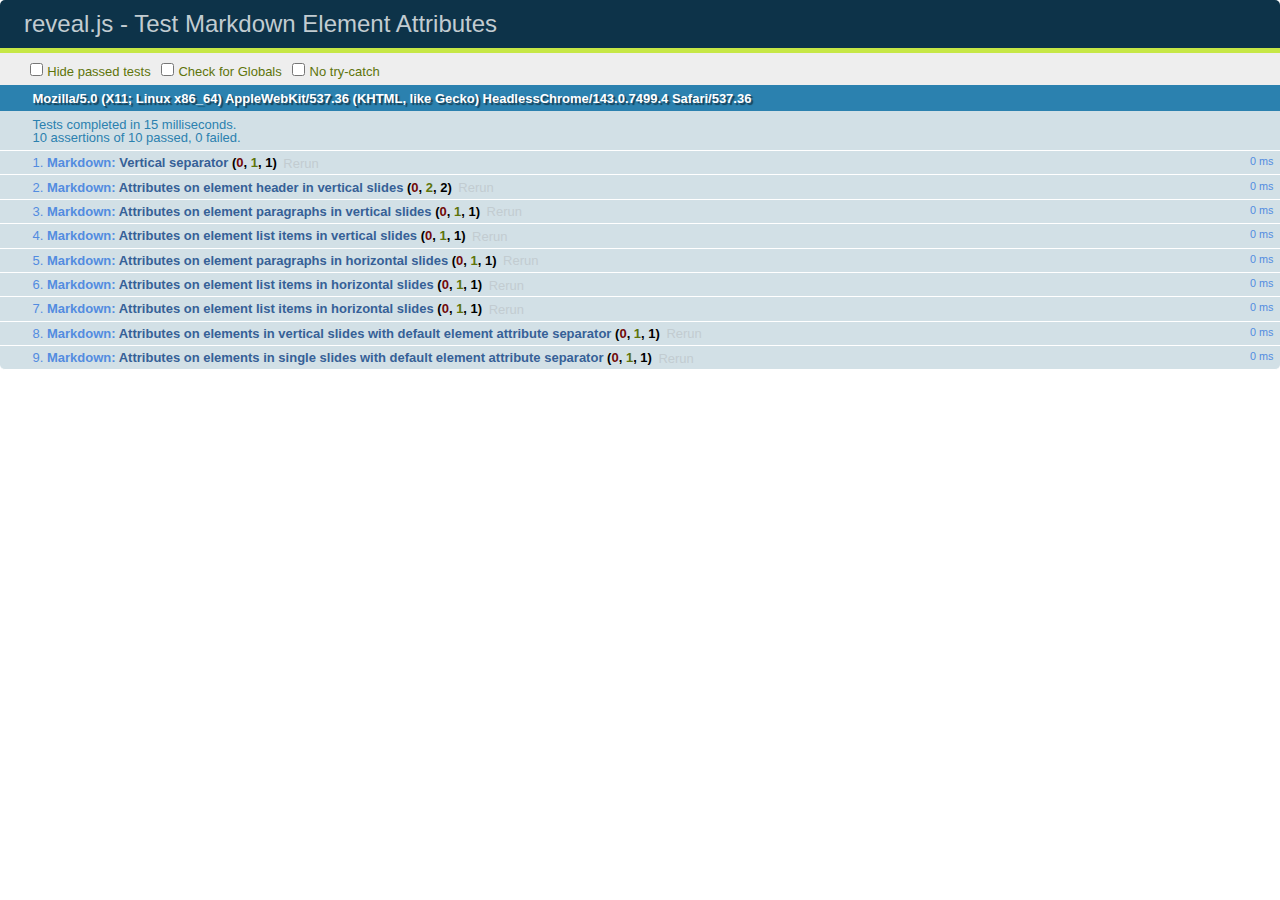
<file: test/test-markdown-element-attributes.html>
<!doctype html>
<html lang="en">

	<head>
		<meta charset="utf-8">

		<title>reveal.js - Test Markdown Element Attributes</title>

		<link rel="stylesheet" href="../css/reveal.css">
		<link rel="stylesheet" href="qunit-1.12.0.css">
	</head>

	<body style="overflow: auto;">

		<div id="qunit"></div>
		<div id="qunit-fixture"></div>

		<div class="reveal" style="display: none;">

			<div class="slides">

				<!-- <section data-markdown="example.md" data-separator="^\n\n\n" data-separator-vertical="^\n\n"></section> -->

				<!-- Slides are separated by newline + three dashes + newline, vertical slides identical but two dashes -->
				<section data-markdown data-separator="^\n---\n$" data-separator-vertical="^\n--\n$" data-element-attributes="{_\s*?([^}]+?)}">>
					<script type="text/template">
						## Slide 1.1
						<!-- {_class="fragment fade-out" data-fragment-index="1"} -->

						--

						## Slide 1.2
						<!-- {_class="fragment shrink"} -->

						Paragraph 1
						<!-- {_class="fragment grow"} -->

						Paragraph 2
						<!-- {_class="fragment grow"} -->

						- list item 1 <!-- {_class="fragment grow"} -->
						- list item 2 <!-- {_class="fragment grow"} -->
						- list item 3 <!-- {_class="fragment grow"} -->


						---

						## Slide 2


						Paragraph 1.2  
						multi-line <!-- {_class="fragment highlight-red"} -->

						Paragraph 2.2 <!-- {_class="fragment highlight-red"} -->

						Paragraph 2.3 <!-- {_class="fragment highlight-red"} -->

						Paragraph 2.4 <!-- {_class="fragment highlight-red"} -->

						- list item 1 <!-- {_class="fragment highlight-green"} -->
						- list item 2<!-- {_class="fragment highlight-green"} -->
						- list item 3<!-- {_class="fragment highlight-green"} -->
						- list item 4
						<!-- {_class="fragment highlight-green"} -->
						- list item 5<!-- {_class="fragment highlight-green"} -->

						Test

						![Example Picture](examples/assets/image2.png)
						<!-- {_class="reveal stretch"} -->

					</script>
				</section>



				<section 	data-markdown data-separator="^\n\n\n"
									data-separator-vertical="^\n\n"
									data-separator-notes="^Note:"
									data-charset="utf-8">
					<script type="text/template">
						# Test attributes in Markdown with default separator
						## Slide 1 Def <!-- .element: class="fragment highlight-red" data-fragment-index="1" -->


						## Slide 2 Def
						<!-- .element: class="fragment highlight-red" -->

					</script>
				</section>

				<section data-markdown>
				  <script type="text/template">
					## Hello world
					A paragraph
					<!-- .element: class="fragment highlight-blue" -->
				  </script>
				</section>

				<section data-markdown>
				  <script type="text/template">
					## Hello world

					Multiple  
					Line
					<!-- .element: class="fragment highlight-blue" -->
				  </script>
				</section>

				<section data-markdown>
				  <script type="text/template">
					## Hello world

					Test<!-- .element: class="fragment highlight-blue" -->

					More Test
				  </script>
				</section>


			</div>

		</div>

		<script src="../lib/js/head.min.js"></script>
		<script src="../js/reveal.js"></script>
		<script src="../plugin/markdown/marked.js"></script>
		<script src="../plugin/markdown/markdown.js"></script>
		<script src="qunit-1.12.0.js"></script>

		<script src="test-markdown-element-attributes.js"></script>

	</body>
</html>
</file>
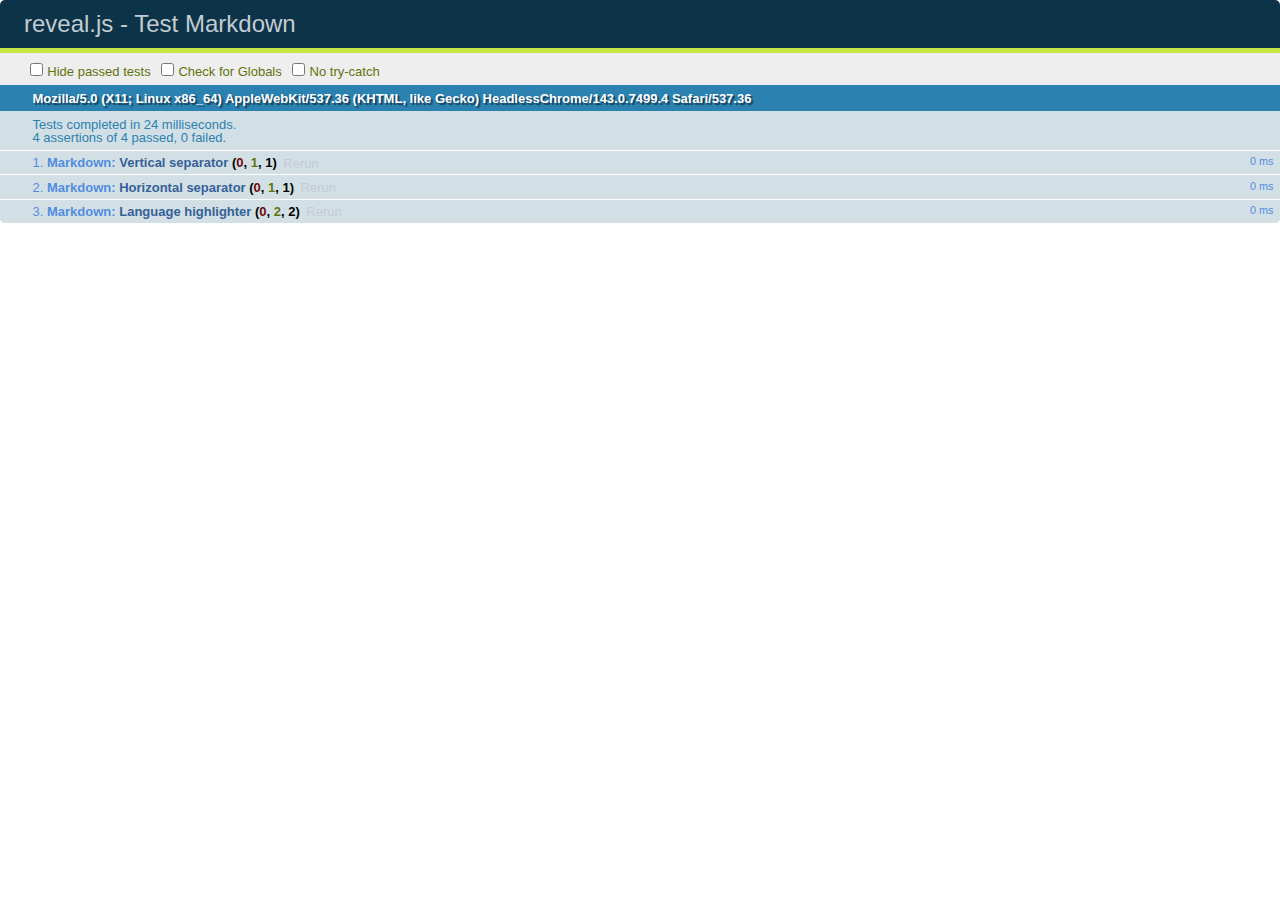
<file: test/test-markdown-external.html>
<!doctype html>
<html lang="en">

	<head>
		<meta charset="utf-8">

		<title>reveal.js - Test Markdown</title>

		<link rel="stylesheet" href="../css/reveal.css">
		<link rel="stylesheet" href="qunit-1.12.0.css">
	</head>

	<body style="overflow: auto;">

		<div id="qunit"></div>
  		<div id="qunit-fixture"></div>

		<div class="reveal" style="display: none;">

			<div class="slides">
				<section data-markdown="simple.md" data-separator="^\n\n\n" data-separator-vertical="^\n\n"></section>
			</div>

		</div>

		<script src="../lib/js/head.min.js"></script>
		<script src="../js/reveal.js"></script>
		<script src="../plugin/highlight/highlight.js"></script>
		<script src="../plugin/markdown/marked.js"></script>
		<script src="../plugin/markdown/markdown.js"></script>
		<script src="qunit-1.12.0.js"></script>

		<script src="test-markdown-external.js"></script>

	</body>
</html>
</file>
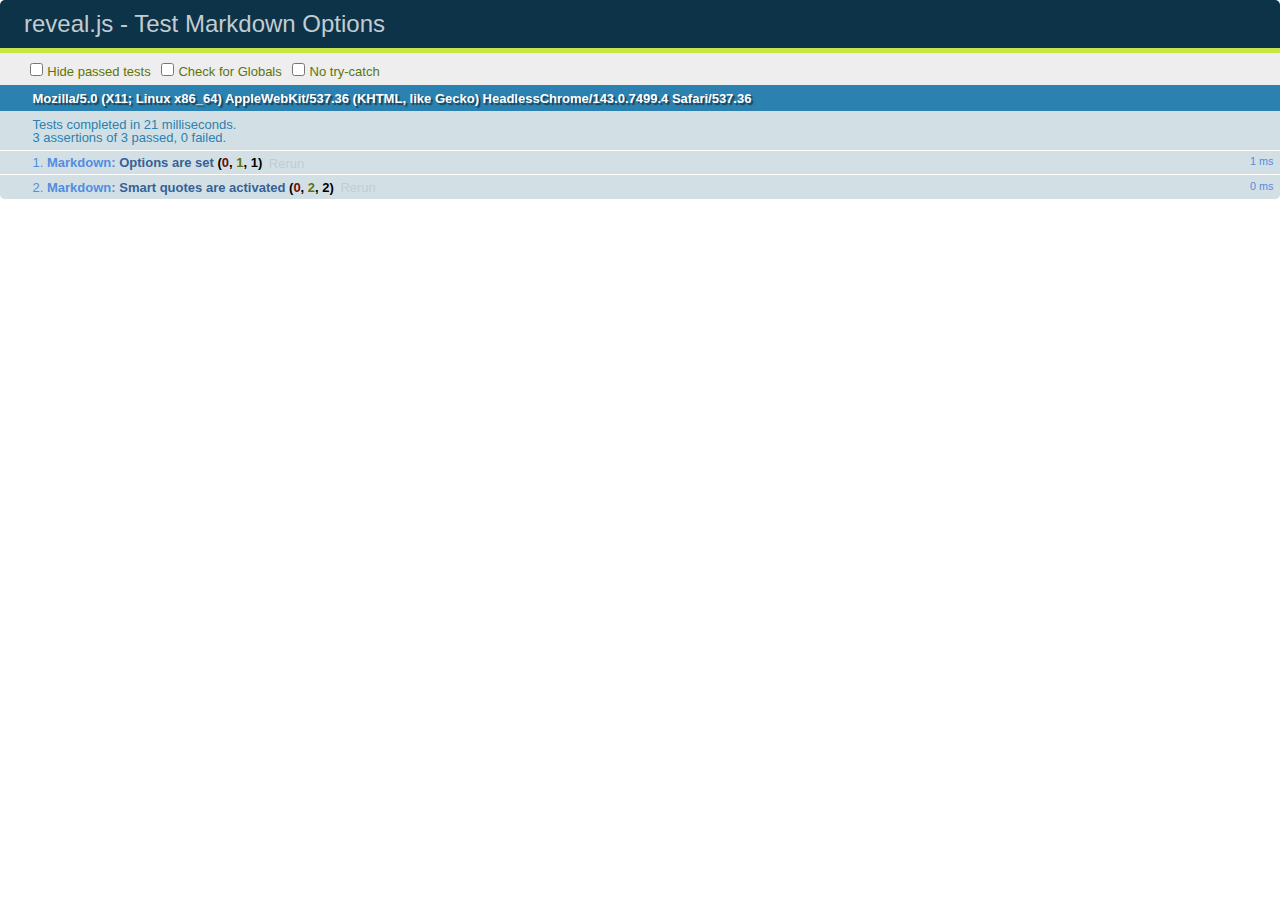
<file: test/test-markdown-options.html>
<!doctype html>
<html lang="en">

	<head>
		<meta charset="utf-8">

		<title>reveal.js - Test Markdown Options</title>

		<link rel="stylesheet" href="../css/reveal.css">
		<link rel="stylesheet" href="qunit-1.12.0.css">
	</head>

	<body style="overflow: auto;">

		<div id="qunit"></div>
		<div id="qunit-fixture"></div>

		<div class="reveal" style="display: none;">

			<div class="slides">

				<section data-markdown>
					<script type="text/template">
						## Testing Markdown Options

						This "slide" should contain 'smart' quotes.
					</script>
				</section>

			</div>

		</div>

		<script src="../lib/js/head.min.js"></script>
		<script src="../js/reveal.js"></script>
		<script src="qunit-1.12.0.js"></script>

		<script src="test-markdown-options.js"></script>

	</body>
</html>
</file>
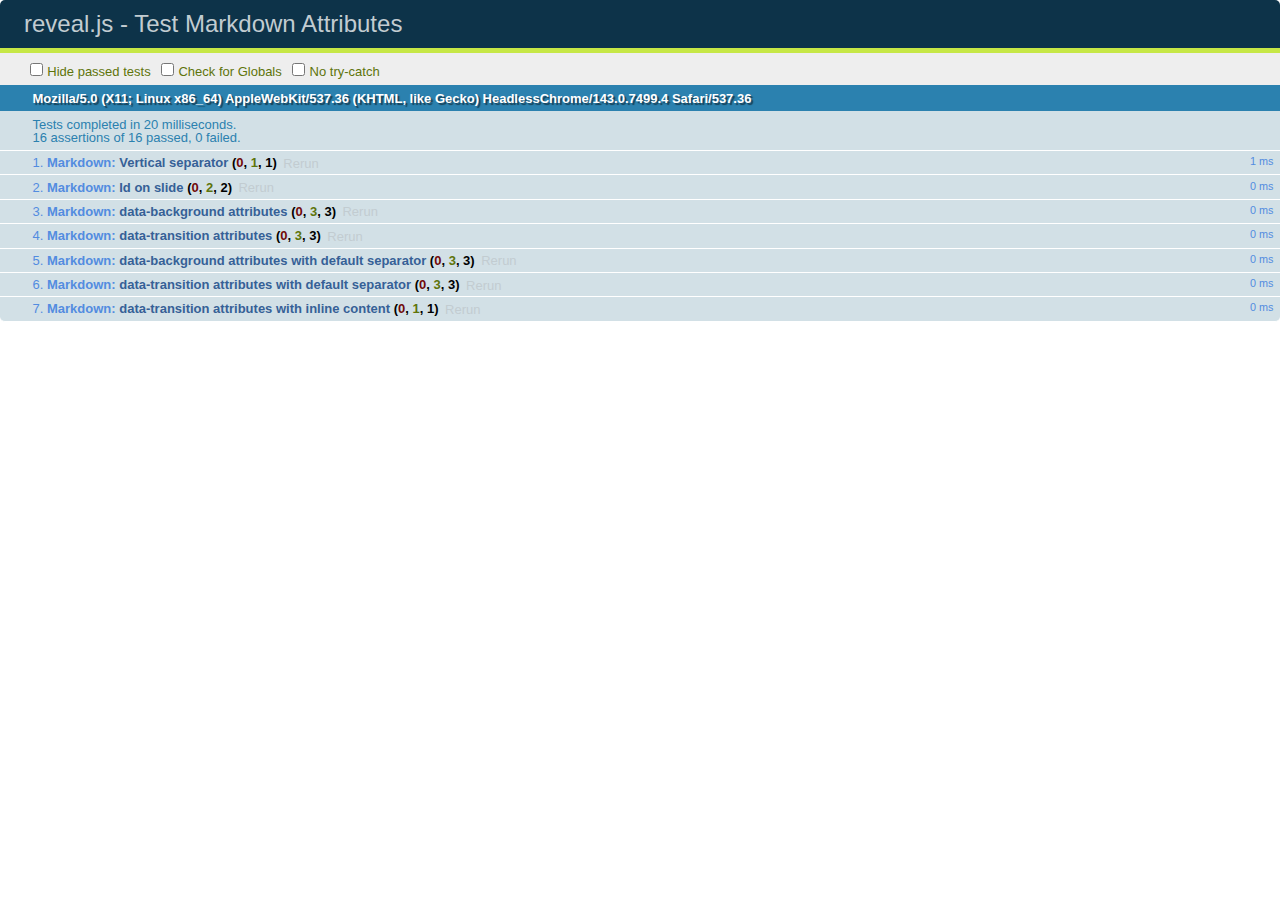
<file: test/test-markdown-slide-attributes.html>
<!doctype html>
<html lang="en">

	<head>
		<meta charset="utf-8">

		<title>reveal.js - Test Markdown Attributes</title>

		<link rel="stylesheet" href="../css/reveal.css">
		<link rel="stylesheet" href="qunit-1.12.0.css">
	</head>

	<body style="overflow: auto;">

		<div id="qunit"></div>
		<div id="qunit-fixture"></div>

		<div class="reveal" style="display: none;">

			<div class="slides">

				<!-- <section data-markdown="example.md" data-separator="^\n\n\n" data-separator-vertical="^\n\n"></section> -->

				<!-- Slides are separated by three lines, vertical slides by two lines, attributes are one any line starting with (spaces and) two dashes -->
				<section 	data-markdown data-separator="^\n\n\n"
									data-separator-vertical="^\n\n"
									data-separator-notes="^Note:"
									data-attributes="--\s(.*?)$"
									data-charset="utf-8">
					<script type="text/template">
						# Test attributes in Markdown
						## Slide 1



						## Slide 2
						<!-- -- id="slide2" data-transition="zoom" data-background="#A0C66B" -->


						## Slide 2.1
						<!-- -- data-background="#ff0000" data-transition="fade" -->


						## Slide 2.2
						[Link to Slide2](#/slide2)



						## Slide 3
						<!-- -- data-transition="zoom" data-background="#C6916B" -->



						## Slide 4
					</script>
				</section>

				<section 	data-markdown data-separator="^\n\n\n"
									data-separator-vertical="^\n\n"
									data-separator-notes="^Note:"
									data-charset="utf-8">
					<script type="text/template">
						# Test attributes in Markdown with default separator
						## Slide 1 Def



						## Slide 2 Def
						<!-- .slide: id="slide2def" data-transition="concave" data-background="#A7C66B" -->


						## Slide 2.1 Def
						<!-- .slide: data-background="#f70000" data-transition="page" -->


						## Slide 2.2 Def
						[Link to Slide2](#/slide2def)



						## Slide 3 Def
						<!-- .slide: data-transition="concave" data-background="#C7916B" -->



						## Slide 4
					</script>
				</section>

				<section data-markdown>
					<script type="text/template">
						<!-- .slide: data-background="#ff0000" -->
						## Hello world
					</script>
				</section>

				<section data-markdown>
					<script type="text/template">
						## Hello world
						<!-- .slide: data-background="#ff0000" -->
					</script>
				</section>

				<section data-markdown>
					<script type="text/template">
						## Hello world

						Test
						<!-- .slide: data-background="#ff0000" -->

						More Test
					</script>
				</section>

			</div>

		</div>

		<script src="../lib/js/head.min.js"></script>
		<script src="../js/reveal.js"></script>
		<script src="../plugin/markdown/marked.js"></script>
		<script src="../plugin/markdown/markdown.js"></script>
		<script src="qunit-1.12.0.js"></script>

		<script src="test-markdown-slide-attributes.js"></script>

	</body>
</html>
</file>
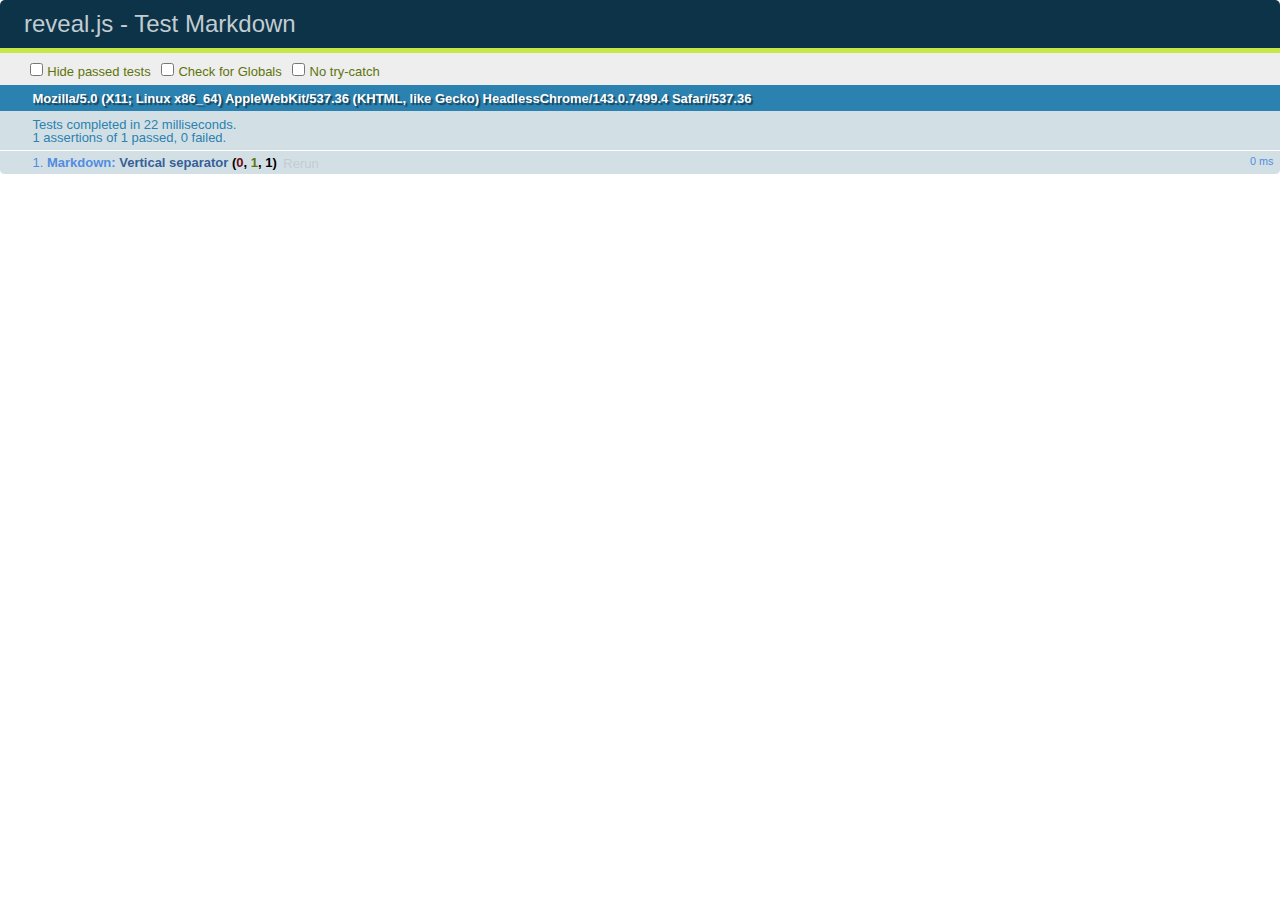
<file: test/test-markdown.html>
<!doctype html>
<html lang="en">

	<head>
		<meta charset="utf-8">

		<title>reveal.js - Test Markdown</title>

		<link rel="stylesheet" href="../css/reveal.css">
		<link rel="stylesheet" href="qunit-1.12.0.css">
	</head>

	<body style="overflow: auto;">

		<div id="qunit"></div>
		<div id="qunit-fixture"></div>

		<div class="reveal" style="display: none;">

			<div class="slides">

				<!-- <section data-markdown="example.md" data-separator="^\n\n\n" data-separator-vertical="^\n\n"></section> -->

				<!-- Slides are separated by newline + three dashes + newline, vertical slides identical but two dashes -->
				<section data-markdown data-separator="^\n---\n$" data-separator-vertical="^\n--\n$">
					<script type="text/template">
						## Slide 1.1

						--

						## Slide 1.2

						---

						## Slide 2
					</script>
				</section>

			</div>

		</div>

		<script src="../lib/js/head.min.js"></script>
		<script src="../js/reveal.js"></script>
		<script src="../plugin/markdown/marked.js"></script>
		<script src="../plugin/markdown/markdown.js"></script>
		<script src="qunit-1.12.0.js"></script>

		<script src="test-markdown.js"></script>

	</body>
</html>
</file>
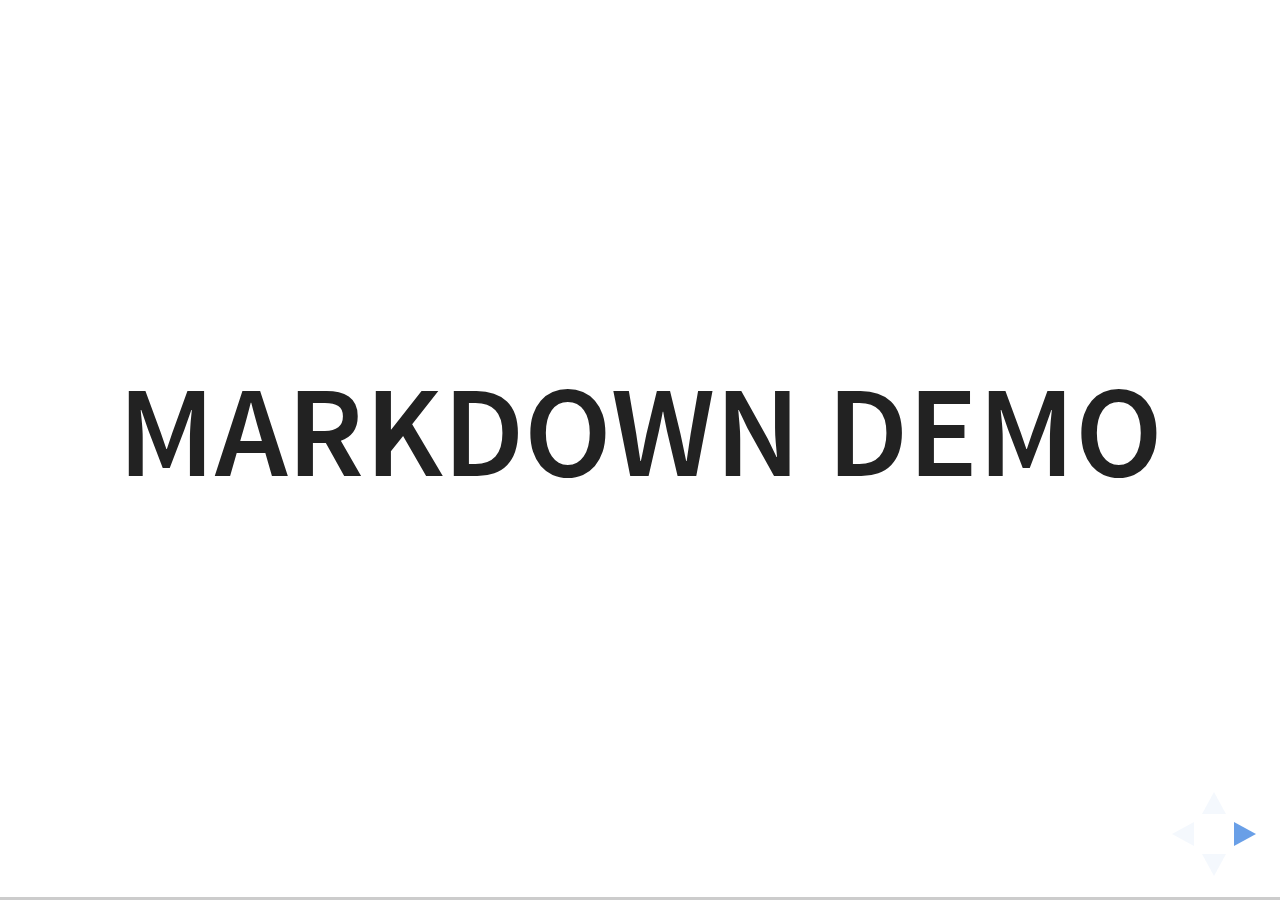
<file: plugin/markdown/example.html>
<!doctype html>
<html lang="en">

	<head>
		<meta charset="utf-8">

		<title>reveal.js - Markdown Demo</title>

		<link rel="stylesheet" href="../../css/reveal.css">
		<link rel="stylesheet" href="../../css/theme/white.css" id="theme">

        <link rel="stylesheet" href="../../lib/css/zenburn.css">
	</head>

	<body>

		<div class="reveal">

			<div class="slides">

                <!-- Use external markdown resource, separate slides by three newlines; vertical slides by two newlines -->
                <section data-markdown="example.md" data-separator="^\n\n\n" data-separator-vertical="^\n\n"></section>

                <!-- Slides are separated by three dashes (quick 'n dirty regular expression) -->
                <section data-markdown data-separator="---">
                    <script type="text/template">
                        ## Demo 1
                        Slide 1
                        ---
                        ## Demo 1
                        Slide 2
                        ---
                        ## Demo 1
                        Slide 3
                    </script>
                </section>

                <!-- Slides are separated by newline + three dashes + newline, vertical slides identical but two dashes -->
                <section data-markdown data-separator="^\n---\n$" data-separator-vertical="^\n--\n$">
                    <script type="text/template">
                        ## Demo 2
                        Slide 1.1

                        --

                        ## Demo 2
                        Slide 1.2

                        ---

                        ## Demo 2
                        Slide 2
                    </script>
                </section>

                <!-- No "extra" slides, since there are no separators defined (so they'll become horizontal rulers) -->
                <section data-markdown>
                    <script type="text/template">
                        A

                        ---

                        B

                        ---

                        C
                    </script>
                </section>

                <!-- Slide attributes -->
                <section data-markdown>
                    <script type="text/template">
                        <!-- .slide: data-background="#000000" -->
                        ## Slide attributes
                    </script>
                </section>

                <!-- Element attributes -->
                <section data-markdown>
                    <script type="text/template">
                        ## Element attributes
                        - Item 1 <!-- .element: class="fragment" data-fragment-index="2" -->
                        - Item 2 <!-- .element: class="fragment" data-fragment-index="1" -->
                    </script>
                </section>

                <!-- Code -->
                <section data-markdown>
                    <script type="text/template">
                        ```php
                        public function foo()
                        {
                            $foo = array(
                                'bar' => 'bar'
                            )
                        }
                        ```
                    </script>
                </section>

            </div>
		</div>

		<script src="../../lib/js/head.min.js"></script>
		<script src="../../js/reveal.js"></script>

		<script>

			Reveal.initialize({
				controls: true,
				progress: true,
				history: true,
				center: true,

				// Optional libraries used to extend on reveal.js
				dependencies: [
					{ src: '../../lib/js/classList.js', condition: function() { return !document.body.classList; } },
					{ src: 'marked.js', condition: function() { return !!document.querySelector( '[data-markdown]' ); } },
                    { src: 'markdown.js', condition: function() { return !!document.querySelector( '[data-markdown]' ); } },
                    { src: '../highlight/highlight.js', async: true, callback: function() { hljs.initHighlightingOnLoad(); } },
					{ src: '../notes/notes.js' }
				]
			});

		</script>

	</body>
</html>
</file>
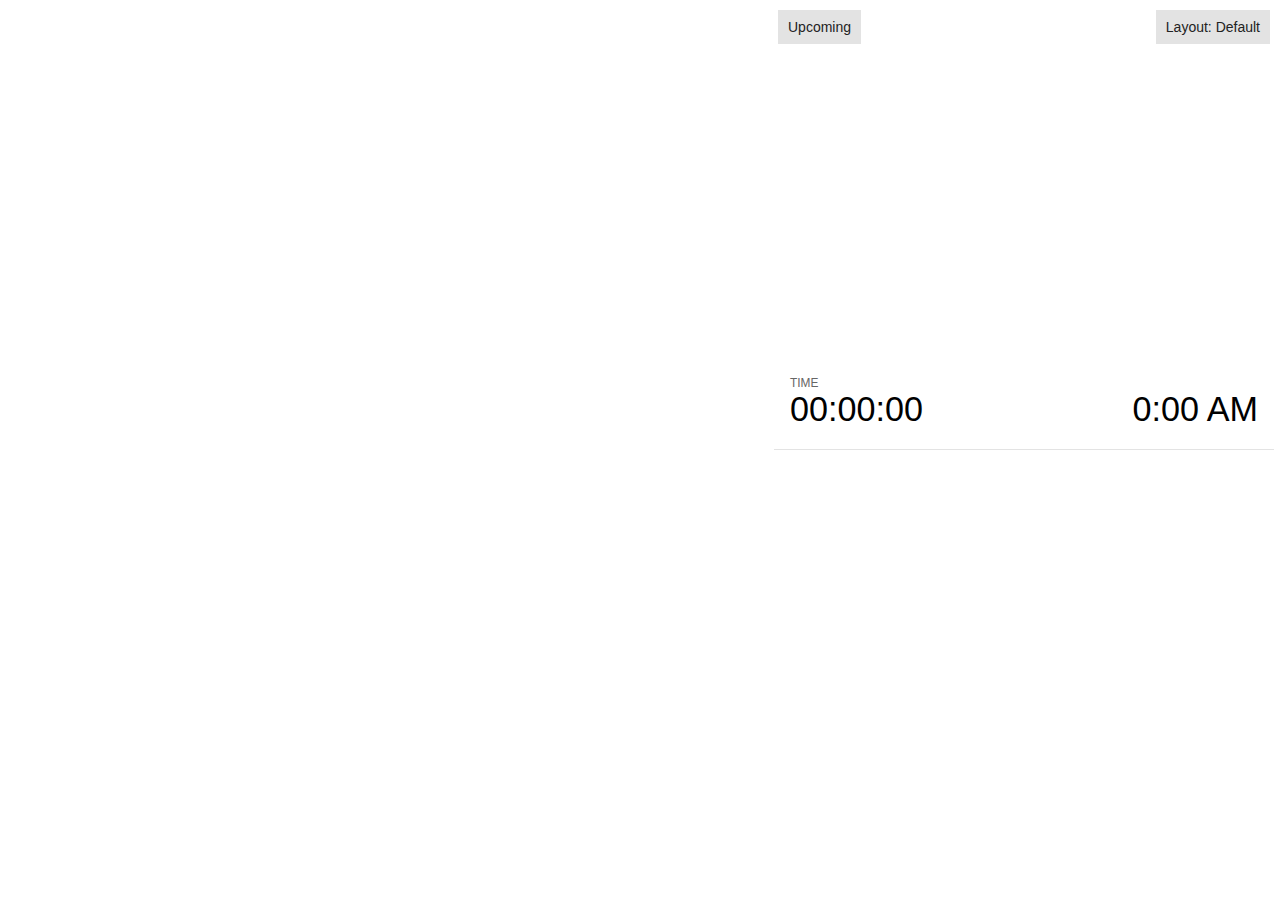
<file: plugin/notes/notes.html>
<!doctype html>
<html lang="en">
	<head>
		<meta charset="utf-8">

		<title>reveal.js - Slide Notes</title>

		<style>
			body {
				font-family: Helvetica;
				font-size: 18px;
			}

			#current-slide,
			#upcoming-slide,
			#speaker-controls {
				padding: 6px;
				box-sizing: border-box;
				-moz-box-sizing: border-box;
			}

			#current-slide iframe,
			#upcoming-slide iframe {
				width: 100%;
				height: 100%;
				border: 1px solid #ddd;
			}

			#current-slide .label,
			#upcoming-slide .label {
				position: absolute;
				top: 10px;
				left: 10px;
				z-index: 2;
			}

			.overlay-element {
				height: 34px;
				line-height: 34px;
				padding: 0 10px;
				text-shadow: none;
				background: rgba( 220, 220, 220, 0.8 );
				color: #222;
				font-size: 14px;
			}

			.overlay-element.interactive:hover {
				background: rgba( 220, 220, 220, 1 );
			}

			#current-slide {
				position: absolute;
				width: 60%;
				height: 100%;
				top: 0;
				left: 0;
				padding-right: 0;
			}

			#upcoming-slide {
				position: absolute;
				width: 40%;
				height: 40%;
				right: 0;
				top: 0;
			}

			/* Speaker controls */
			#speaker-controls {
				position: absolute;
				top: 40%;
				right: 0;
				width: 40%;
				height: 60%;
				overflow: auto;
				font-size: 18px;
			}

				.speaker-controls-time.hidden,
				.speaker-controls-notes.hidden {
					display: none;
				}

				.speaker-controls-time .label,
				.speaker-controls-notes .label {
					text-transform: uppercase;
					font-weight: normal;
					font-size: 0.66em;
					color: #666;
					margin: 0;
				}

				.speaker-controls-time {
					border-bottom: 1px solid rgba( 200, 200, 200, 0.5 );
					margin-bottom: 10px;
					padding: 10px 16px;
					padding-bottom: 20px;
					cursor: pointer;
				}

				.speaker-controls-time .reset-button {
					opacity: 0;
					float: right;
					color: #666;
					text-decoration: none;
				}
				.speaker-controls-time:hover .reset-button {
					opacity: 1;
				}

				.speaker-controls-time .timer,
				.speaker-controls-time .clock {
					width: 50%;
					font-size: 1.9em;
				}

				.speaker-controls-time .timer {
					float: left;
				}

				.speaker-controls-time .clock {
					float: right;
					text-align: right;
				}

				.speaker-controls-time span.mute {
					color: #bbb;
				}

				.speaker-controls-notes {
					padding: 10px 16px;
				}

				.speaker-controls-notes .value {
					margin-top: 5px;
					line-height: 1.4;
					font-size: 1.2em;
				}

			/* Layout selector */
			#speaker-layout {
				position: absolute;
				top: 10px;
				right: 10px;
				color: #222;
				z-index: 10;
			}
				#speaker-layout select {
					position: absolute;
					width: 100%;
					height: 100%;
					top: 0;
					left: 0;
					border: 0;
					box-shadow: 0;
					cursor: pointer;
					opacity: 0;

					font-size: 1em;
					background-color: transparent;

					-moz-appearance: none;
					-webkit-appearance: none;
					-webkit-tap-highlight-color: rgba(0, 0, 0, 0);
				}

				#speaker-layout select:focus {
					outline: none;
					box-shadow: none;
				}

			.clear {
				clear: both;
			}

			/* Speaker layout: Wide */
			body[data-speaker-layout="wide"] #current-slide,
			body[data-speaker-layout="wide"] #upcoming-slide {
				width: 50%;
				height: 45%;
				padding: 6px;
			}

			body[data-speaker-layout="wide"] #current-slide {
				top: 0;
				left: 0;
			}

			body[data-speaker-layout="wide"] #upcoming-slide {
				top: 0;
				left: 50%;
			}

			body[data-speaker-layout="wide"] #speaker-controls {
				top: 45%;
				left: 0;
				width: 100%;
				height: 50%;
				font-size: 1.25em;
			}

			/* Speaker layout: Tall */
			body[data-speaker-layout="tall"] #current-slide,
			body[data-speaker-layout="tall"] #upcoming-slide {
				width: 45%;
				height: 50%;
				padding: 6px;
			}

			body[data-speaker-layout="tall"] #current-slide {
				top: 0;
				left: 0;
			}

			body[data-speaker-layout="tall"] #upcoming-slide {
				top: 50%;
				left: 0;
			}

			body[data-speaker-layout="tall"] #speaker-controls {
				padding-top: 40px;
				top: 0;
				left: 45%;
				width: 55%;
				height: 100%;
				font-size: 1.25em;
			}

			/* Speaker layout: Notes only */
			body[data-speaker-layout="notes-only"] #current-slide,
			body[data-speaker-layout="notes-only"] #upcoming-slide {
				display: none;
			}

			body[data-speaker-layout="notes-only"] #speaker-controls {
				padding-top: 40px;
				top: 0;
				left: 0;
				width: 100%;
				height: 100%;
				font-size: 1.25em;
			}

			@media screen and (max-width: 1080px) {
				body[data-speaker-layout="default"] #speaker-controls {
					font-size: 16px;
				}
			}

			@media screen and (max-width: 900px) {
				body[data-speaker-layout="default"] #speaker-controls {
					font-size: 14px;
				}
			}

			@media screen and (max-width: 800px) {
				body[data-speaker-layout="default"] #speaker-controls {
					font-size: 12px;
				}
			}

		</style>
	</head>

	<body>

		<div id="current-slide"></div>
		<div id="upcoming-slide"><span class="overlay-element label">Upcoming</span></div>
		<div id="speaker-controls">
			<div class="speaker-controls-time">
				<h4 class="label">Time <span class="reset-button">Click to Reset</span></h4>
				<div class="clock">
					<span class="clock-value">0:00 AM</span>
				</div>
				<div class="timer">
					<span class="hours-value">00</span><span class="minutes-value">:00</span><span class="seconds-value">:00</span>
				</div>
				<div class="clear"></div>
			</div>

			<div class="speaker-controls-notes hidden">
				<h4 class="label">Notes</h4>
				<div class="value"></div>
			</div>
		</div>
		<div id="speaker-layout" class="overlay-element interactive">
			<span class="speaker-layout-label"></span>
			<select class="speaker-layout-dropdown"></select>
		</div>

		<script src="../../plugin/markdown/marked.js"></script>
		<script>

			(function() {

				var notes,
					notesValue,
					currentState,
					currentSlide,
					upcomingSlide,
					layoutLabel,
					layoutDropdown,
					connected = false;

				var SPEAKER_LAYOUTS = {
					'default': 'Default',
					'wide': 'Wide',
					'tall': 'Tall',
					'notes-only': 'Notes only'
				};

				setupLayout();

				window.addEventListener( 'message', function( event ) {

					var data = JSON.parse( event.data );

					// The overview mode is only useful to the reveal.js instance
					// where navigation occurs so we don't sync it
					if( data.state ) delete data.state.overview;

					// Messages sent by the notes plugin inside of the main window
					if( data && data.namespace === 'reveal-notes' ) {
						if( data.type === 'connect' ) {
							handleConnectMessage( data );
						}
						else if( data.type === 'state' ) {
							handleStateMessage( data );
						}
					}
					// Messages sent by the reveal.js inside of the current slide preview
					else if( data && data.namespace === 'reveal' ) {
						if( /ready/.test( data.eventName ) ) {
							// Send a message back to notify that the handshake is complete
							window.opener.postMessage( JSON.stringify({ namespace: 'reveal-notes', type: 'connected'} ), '*' );
						}
						else if( /slidechanged|fragmentshown|fragmenthidden|paused|resumed/.test( data.eventName ) && currentState !== JSON.stringify( data.state ) ) {

							window.opener.postMessage( JSON.stringify({ method: 'setState', args: [ data.state ]} ), '*' );

						}
					}

				} );

				/**
				 * Called when the main window is trying to establish a
				 * connection.
				 */
				function handleConnectMessage( data ) {

					if( connected === false ) {
						connected = true;

						setupIframes( data );
						setupKeyboard();
						setupNotes();
						setupTimer();
					}

				}

				/**
				 * Called when the main window sends an updated state.
				 */
				function handleStateMessage( data ) {

					// Store the most recently set state to avoid circular loops
					// applying the same state
					currentState = JSON.stringify( data.state );

					// No need for updating the notes in case of fragment changes
					if ( data.notes ) {
						notes.classList.remove( 'hidden' );
						notesValue.style.whiteSpace = data.whitespace;
						if( data.markdown ) {
							notesValue.innerHTML = marked( data.notes );
						}
						else {
							notesValue.innerHTML = data.notes;
						}
					}
					else {
						notes.classList.add( 'hidden' );
					}

					// Update the note slides
					currentSlide.contentWindow.postMessage( JSON.stringify({ method: 'setState', args: [ data.state ] }), '*' );
					upcomingSlide.contentWindow.postMessage( JSON.stringify({ method: 'setState', args: [ data.state ] }), '*' );
					upcomingSlide.contentWindow.postMessage( JSON.stringify({ method: 'next' }), '*' );

				}

				// Limit to max one state update per X ms
				handleStateMessage = debounce( handleStateMessage, 200 );

				/**
				 * Forward keyboard events to the current slide window.
				 * This enables keyboard events to work even if focus
				 * isn't set on the current slide iframe.
				 */
				function setupKeyboard() {

					document.addEventListener( 'keydown', function( event ) {
						currentSlide.contentWindow.postMessage( JSON.stringify({ method: 'triggerKey', args: [ event.keyCode ] }), '*' );
					} );

				}

				/**
				 * Creates the preview iframes.
				 */
				function setupIframes( data ) {

					var params = [
						'receiver',
						'progress=false',
						'history=false',
						'transition=none',
						'autoSlide=0',
						'backgroundTransition=none'
					].join( '&' );

					var urlSeparator = /\?/.test(data.url) ? '&' : '?';
					var hash = '#/' + data.state.indexh + '/' + data.state.indexv;
					var currentURL = data.url + urlSeparator + params + '&postMessageEvents=true' + hash;
					var upcomingURL = data.url + urlSeparator + params + '&controls=false' + hash;

					currentSlide = document.createElement( 'iframe' );
					currentSlide.setAttribute( 'width', 1280 );
					currentSlide.setAttribute( 'height', 1024 );
					currentSlide.setAttribute( 'src', currentURL );
					document.querySelector( '#current-slide' ).appendChild( currentSlide );

					upcomingSlide = document.createElement( 'iframe' );
					upcomingSlide.setAttribute( 'width', 640 );
					upcomingSlide.setAttribute( 'height', 512 );
					upcomingSlide.setAttribute( 'src', upcomingURL );
					document.querySelector( '#upcoming-slide' ).appendChild( upcomingSlide );

				}

				/**
				 * Setup the notes UI.
				 */
				function setupNotes() {

					notes = document.querySelector( '.speaker-controls-notes' );
					notesValue = document.querySelector( '.speaker-controls-notes .value' );

				}

				/**
				 * Create the timer and clock and start updating them
				 * at an interval.
				 */
				function setupTimer() {

					var start = new Date(),
						timeEl = document.querySelector( '.speaker-controls-time' ),
						clockEl = timeEl.querySelector( '.clock-value' ),
						hoursEl = timeEl.querySelector( '.hours-value' ),
						minutesEl = timeEl.querySelector( '.minutes-value' ),
						secondsEl = timeEl.querySelector( '.seconds-value' );

					function _updateTimer() {

						var diff, hours, minutes, seconds,
							now = new Date();

						diff = now.getTime() - start.getTime();
						hours = Math.floor( diff / ( 1000 * 60 * 60 ) );
						minutes = Math.floor( ( diff / ( 1000 * 60 ) ) % 60 );
						seconds = Math.floor( ( diff / 1000 ) % 60 );

						clockEl.innerHTML = now.toLocaleTimeString( 'en-US', { hour12: true, hour: '2-digit', minute:'2-digit' } );
						hoursEl.innerHTML = zeroPadInteger( hours );
						hoursEl.className = hours > 0 ? '' : 'mute';
						minutesEl.innerHTML = ':' + zeroPadInteger( minutes );
						minutesEl.className = minutes > 0 ? '' : 'mute';
						secondsEl.innerHTML = ':' + zeroPadInteger( seconds );

					}

					// Update once directly
					_updateTimer();

					// Then update every second
					setInterval( _updateTimer, 1000 );

					timeEl.addEventListener( 'click', function() {
						start = new Date();
						_updateTimer();
						return false;
					} );

				}

				/**
				 * Sets up the speaker view layout and layout selector.
				 */
				function setupLayout() {

					layoutDropdown = document.querySelector( '.speaker-layout-dropdown' );
					layoutLabel = document.querySelector( '.speaker-layout-label' );

					// Render the list of available layouts
					for( var id in SPEAKER_LAYOUTS ) {
						var option = document.createElement( 'option' );
						option.setAttribute( 'value', id );
						option.textContent = SPEAKER_LAYOUTS[ id ];
						layoutDropdown.appendChild( option );
					}

					// Monitor the dropdown for changes
					layoutDropdown.addEventListener( 'change', function( event ) {

						setLayout( layoutDropdown.value );

					}, false );

					// Restore any currently persisted layout
					setLayout( getLayout() );

				}

				/**
				 * Sets a new speaker view layout. The layout is persisted
				 * in local storage.
				 */
				function setLayout( value ) {

					var title = SPEAKER_LAYOUTS[ value ];

					layoutLabel.innerHTML = 'Layout' + ( title ? ( ': ' + title ) : '' );
					layoutDropdown.value = value;

					document.body.setAttribute( 'data-speaker-layout', value );

					// Persist locally
					if( window.localStorage ) {
						window.localStorage.setItem( 'reveal-speaker-layout', value );
					}

				}

				/**
				 * Returns the ID of the most recently set speaker layout
				 * or our default layout if none has been set.
				 */
				function getLayout() {

					if( window.localStorage ) {
						var layout = window.localStorage.getItem( 'reveal-speaker-layout' );
						if( layout ) {
							return layout;
						}
					}

					// Default to the first record in the layouts hash
					for( var id in SPEAKER_LAYOUTS ) {
						return id;
					}

				}

				function zeroPadInteger( num ) {

					var str = '00' + parseInt( num );
					return str.substring( str.length - 2 );

				}

				/**
				 * Limits the frequency at which a function can be called.
				 */
				function debounce( fn, ms ) {

					var lastTime = 0,
						timeout;

					return function() {

						var args = arguments;
						var context = this;

						clearTimeout( timeout );

						var timeSinceLastCall = Date.now() - lastTime;
						if( timeSinceLastCall > ms ) {
							fn.apply( context, args );
							lastTime = Date.now();
						}
						else {
							timeout = setTimeout( function() {
								fn.apply( context, args );
								lastTime = Date.now();
							}, ms - timeSinceLastCall );
						}

					}

				}

			})();

		</script>
	</body>
</html>
</file>
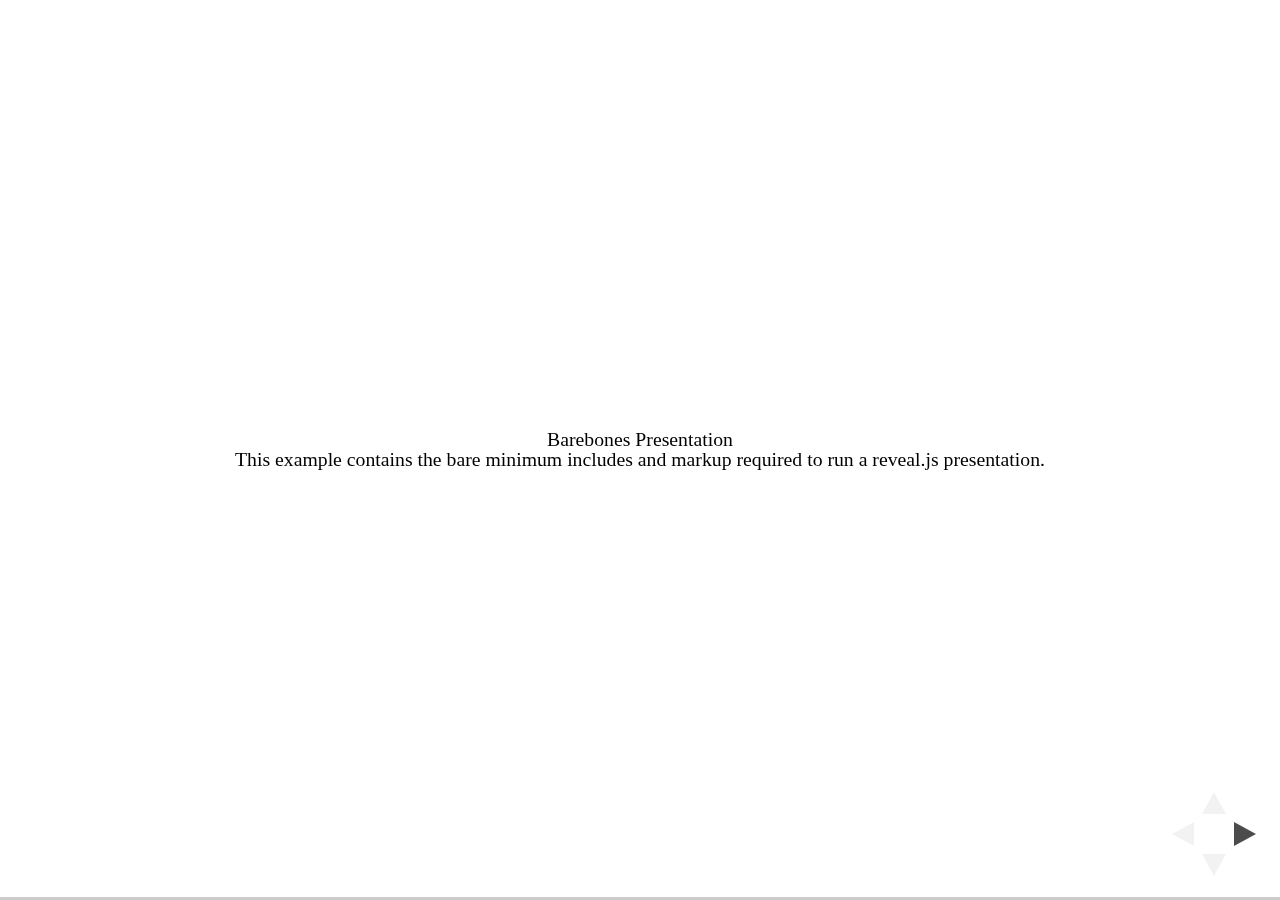
<file: test/examples/barebones.html>
<!doctype html>
<html lang="en">

	<head>
		<meta charset="utf-8">

		<title>reveal.js - Barebones</title>

		<link rel="stylesheet" href="../../css/reveal.css">
	</head>

	<body>

		<div class="reveal">

			<div class="slides">

				<section>
					<h2>Barebones Presentation</h2>
					<p>This example contains the bare minimum includes and markup required to run a reveal.js presentation.</p>
				</section>

				<section>
					<h2>No Theme</h2>
					<p>There's no theme included, so it will fall back on browser defaults.</p>
				</section>

			</div>

		</div>

		<script src="../../js/reveal.js"></script>

		<script>

			Reveal.initialize();

		</script>

	</body>
</html>
</file>
<file: css/theme/white.css>
/**
 * White theme for reveal.js. This is the opposite of the 'black' theme.
 *
 * By Hakim El Hattab, http://hakim.se
 */
@import url(../../lib/font/source-sans-pro/source-sans-pro.css);
section.has-dark-background, section.has-dark-background h1, section.has-dark-background h2, section.has-dark-background h3, section.has-dark-background h4, section.has-dark-background h5, section.has-dark-background h6 {
  color: #fff; }

/*********************************************
 * GLOBAL STYLES
 *********************************************/
body {
  background: #fff;
  background-color: #fff; }

.reveal {
  font-family: "Source Sans Pro", Helvetica, sans-serif;
  font-size: 42px;
  font-weight: normal;
  color: #222; }

::selection {
  color: #fff;
  background: #98bdef;
  text-shadow: none; }

::-moz-selection {
  color: #fff;
  background: #98bdef;
  text-shadow: none; }

.reveal .slides > section,
.reveal .slides > section > section {
  line-height: 1.3;
  font-weight: inherit; }

/*********************************************
 * HEADERS
 *********************************************/
.reveal h1,
.reveal h2,
.reveal h3,
.reveal h4,
.reveal h5,
.reveal h6 {
  margin: 0 0 20px 0;
  color: #222;
  font-family: "Source Sans Pro", Helvetica, sans-serif;
  font-weight: 600;
  line-height: 1.2;
  letter-spacing: normal;
  text-transform: uppercase;
  text-shadow: none;
  word-wrap: break-word; }

.reveal h1 {
  font-size: 2.5em; }

.reveal h2 {
  font-size: 1.6em; }

.reveal h3 {
  font-size: 1.3em; }

.reveal h4 {
  font-size: 1em; }

.reveal h1 {
  text-shadow: none; }

/*********************************************
 * OTHER
 *********************************************/
.reveal p {
  margin: 20px 0;
  line-height: 1.3; }

/* Ensure certain elements are never larger than the slide itself */
.reveal img,
.reveal video,
.reveal iframe {
  max-width: 95%;
  max-height: 95%; }

.reveal strong,
.reveal b {
  font-weight: bold; }

.reveal em {
  font-style: italic; }

.reveal ol,
.reveal dl,
.reveal ul {
  display: inline-block;
  text-align: left;
  margin: 0 0 0 1em; }

.reveal ol {
  list-style-type: decimal; }

.reveal ul {
  list-style-type: disc; }

.reveal ul ul {
  list-style-type: square; }

.reveal ul ul ul {
  list-style-type: circle; }

.reveal ul ul,
.reveal ul ol,
.reveal ol ol,
.reveal ol ul {
  display: block;
  margin-left: 40px; }

.reveal dt {
  font-weight: bold; }

.reveal dd {
  margin-left: 40px; }

.reveal q,
.reveal blockquote {
  quotes: none; }

.reveal blockquote {
  display: block;
  position: relative;
  width: 70%;
  margin: 20px auto;
  padding: 5px;
  font-style: italic;
  background: rgba(255, 255, 255, 0.05);
  box-shadow: 0px 0px 2px rgba(0, 0, 0, 0.2); }

.reveal blockquote p:first-child,
.reveal blockquote p:last-child {
  display: inline-block; }

.reveal q {
  font-style: italic; }

.reveal pre {
  display: block;
  position: relative;
  width: 90%;
  margin: 20px auto;
  text-align: left;
  font-size: 0.55em;
  font-family: monospace;
  line-height: 1.2em;
  word-wrap: break-word;
  box-shadow: 0px 0px 6px rgba(0, 0, 0, 0.3); }

.reveal code {
  font-family: monospace; }

.reveal pre code {
  display: block;
  padding: 5px;
  overflow: auto;
  max-height: 400px;
  word-wrap: normal; }

.reveal table {
  margin: auto;
  border-collapse: collapse;
  border-spacing: 0; }

.reveal table th {
  font-weight: bold; }

.reveal table th,
.reveal table td {
  text-align: left;
  padding: 0.2em 0.5em 0.2em 0.5em;
  border-bottom: 1px solid; }

.reveal table th[align="center"],
.reveal table td[align="center"] {
  text-align: center; }

.reveal table th[align="right"],
.reveal table td[align="right"] {
  text-align: right; }

.reveal table tbody tr:last-child th,
.reveal table tbody tr:last-child td {
  border-bottom: none; }

.reveal sup {
  vertical-align: super; }

.reveal sub {
  vertical-align: sub; }

.reveal small {
  display: inline-block;
  font-size: 0.6em;
  line-height: 1.2em;
  vertical-align: top; }

.reveal small * {
  vertical-align: top; }

/*********************************************
 * LINKS
 *********************************************/
.reveal a {
  color: #2a76dd;
  text-decoration: none;
  -webkit-transition: color .15s ease;
  -moz-transition: color .15s ease;
  transition: color .15s ease; }

.reveal a:hover {
  color: #6ca0e8;
  text-shadow: none;
  border: none; }

.reveal .roll span:after {
  color: #fff;
  background: #1a53a1; }

/*********************************************
 * IMAGES
 *********************************************/
.reveal section img {
  margin: 15px 0px;
  background: rgba(255, 255, 255, 0.12);
  border: 4px solid #222;
  box-shadow: 0 0 10px rgba(0, 0, 0, 0.15); }

.reveal section img.plain {
  border: 0;
  box-shadow: none; }

.reveal a img {
  -webkit-transition: all .15s linear;
  -moz-transition: all .15s linear;
  transition: all .15s linear; }

.reveal a:hover img {
  background: rgba(255, 255, 255, 0.2);
  border-color: #2a76dd;
  box-shadow: 0 0 20px rgba(0, 0, 0, 0.55); }

/*********************************************
 * NAVIGATION CONTROLS
 *********************************************/
.reveal .controls .navigate-left,
.reveal .controls .navigate-left.enabled {
  border-right-color: #2a76dd; }

.reveal .controls .navigate-right,
.reveal .controls .navigate-right.enabled {
  border-left-color: #2a76dd; }

.reveal .controls .navigate-up,
.reveal .controls .navigate-up.enabled {
  border-bottom-color: #2a76dd; }

.reveal .controls .navigate-down,
.reveal .controls .navigate-down.enabled {
  border-top-color: #2a76dd; }

.reveal .controls .navigate-left.enabled:hover {
  border-right-color: #6ca0e8; }

.reveal .controls .navigate-right.enabled:hover {
  border-left-color: #6ca0e8; }

.reveal .controls .navigate-up.enabled:hover {
  border-bottom-color: #6ca0e8; }

.reveal .controls .navigate-down.enabled:hover {
  border-top-color: #6ca0e8; }

/*********************************************
 * PROGRESS BAR
 *********************************************/
.reveal .progress {
  background: rgba(0, 0, 0, 0.2); }

.reveal .progress span {
  background: #2a76dd;
  -webkit-transition: width 800ms cubic-bezier(0.26, 0.86, 0.44, 0.985);
  -moz-transition: width 800ms cubic-bezier(0.26, 0.86, 0.44, 0.985);
  transition: width 800ms cubic-bezier(0.26, 0.86, 0.44, 0.985); }
</file>
<file: lib/css/zenburn.css>
/*

Zenburn style from voldmar.ru (c) Vladimir Epifanov <voldmar@voldmar.ru>
based on dark.css by Ivan Sagalaev

*/

.hljs {
  display: block;
  overflow-x: auto;
  padding: 0.5em;
  background: #3f3f3f;
  color: #dcdcdc;
}

.hljs-keyword,
.hljs-selector-tag,
.hljs-tag {
  color: #e3ceab;
}

.hljs-template-tag {
  color: #dcdcdc;
}

.hljs-number {
  color: #8cd0d3;
}

.hljs-variable,
.hljs-template-variable,
.hljs-attribute {
  color: #efdcbc;
}

.hljs-literal {
  color: #efefaf;
}

.hljs-subst {
  color: #8f8f8f;
}

.hljs-title,
.hljs-name,
.hljs-selector-id,
.hljs-selector-class,
.hljs-section,
.hljs-type {
  color: #efef8f;
}

.hljs-symbol,
.hljs-bullet,
.hljs-link {
  color: #dca3a3;
}

.hljs-deletion,
.hljs-string,
.hljs-built_in,
.hljs-builtin-name {
  color: #cc9393;
}

.hljs-addition,
.hljs-comment,
.hljs-quote,
.hljs-meta {
  color: #7f9f7f;
}


.hljs-emphasis {
  font-style: italic;
}

.hljs-strong {
  font-weight: bold;
}
</file>
<file: test/qunit-1.12.0.css>
/**
 * QUnit v1.12.0 - A JavaScript Unit Testing Framework
 *
 * http://qunitjs.com
 *
 * Copyright 2012 jQuery Foundation and other contributors
 * Released under the MIT license.
 * http://jquery.org/license
 */

/** Font Family and Sizes */

#qunit-tests, #qunit-header, #qunit-banner, #qunit-testrunner-toolbar, #qunit-userAgent, #qunit-testresult {
	font-family: "Helvetica Neue Light", "HelveticaNeue-Light", "Helvetica Neue", Calibri, Helvetica, Arial, sans-serif;
}

#qunit-testrunner-toolbar, #qunit-userAgent, #qunit-testresult, #qunit-tests li { font-size: small; }
#qunit-tests { font-size: smaller; }


/** Resets */

#qunit-tests, #qunit-header, #qunit-banner, #qunit-userAgent, #qunit-testresult, #qunit-modulefilter {
	margin: 0;
	padding: 0;
}


/** Header */

#qunit-header {
	padding: 0.5em 0 0.5em 1em;

	color: #8699a4;
	background-color: #0d3349;

	font-size: 1.5em;
	line-height: 1em;
	font-weight: normal;

	border-radius: 5px 5px 0 0;
	-moz-border-radius: 5px 5px 0 0;
	-webkit-border-top-right-radius: 5px;
	-webkit-border-top-left-radius: 5px;
}

#qunit-header a {
	text-decoration: none;
	color: #c2ccd1;
}

#qunit-header a:hover,
#qunit-header a:focus {
	color: #fff;
}

#qunit-testrunner-toolbar label {
	display: inline-block;
	padding: 0 .5em 0 .1em;
}

#qunit-banner {
	height: 5px;
}

#qunit-testrunner-toolbar {
	padding: 0.5em 0 0.5em 2em;
	color: #5E740B;
	background-color: #eee;
	overflow: hidden;
}

#qunit-userAgent {
	padding: 0.5em 0 0.5em 2.5em;
	background-color: #2b81af;
	color: #fff;
	text-shadow: rgba(0, 0, 0, 0.5) 2px 2px 1px;
}

#qunit-modulefilter-container {
	float: right;
}

/** Tests: Pass/Fail */

#qunit-tests {
	list-style-position: inside;
}

#qunit-tests li {
	padding: 0.4em 0.5em 0.4em 2.5em;
	border-bottom: 1px solid #fff;
	list-style-position: inside;
}

#qunit-tests.hidepass li.pass, #qunit-tests.hidepass li.running  {
	display: none;
}

#qunit-tests li strong {
	cursor: pointer;
}

#qunit-tests li a {
	padding: 0.5em;
	color: #c2ccd1;
	text-decoration: none;
}
#qunit-tests li a:hover,
#qunit-tests li a:focus {
	color: #000;
}

#qunit-tests li .runtime {
	float: right;
	font-size: smaller;
}

.qunit-assert-list {
	margin-top: 0.5em;
	padding: 0.5em;

	background-color: #fff;

	border-radius: 5px;
	-moz-border-radius: 5px;
	-webkit-border-radius: 5px;
}

.qunit-collapsed {
	display: none;
}

#qunit-tests table {
	border-collapse: collapse;
	margin-top: .2em;
}

#qunit-tests th {
	text-align: right;
	vertical-align: top;
	padding: 0 .5em 0 0;
}

#qunit-tests td {
	vertical-align: top;
}

#qunit-tests pre {
	margin: 0;
	white-space: pre-wrap;
	word-wrap: break-word;
}

#qunit-tests del {
	background-color: #e0f2be;
	color: #374e0c;
	text-decoration: none;
}

#qunit-tests ins {
	background-color: #ffcaca;
	color: #500;
	text-decoration: none;
}

/*** Test Counts */

#qunit-tests b.counts                       { color: black; }
#qunit-tests b.passed                       { color: #5E740B; }
#qunit-tests b.failed                       { color: #710909; }

#qunit-tests li li {
	padding: 5px;
	background-color: #fff;
	border-bottom: none;
	list-style-position: inside;
}

/*** Passing Styles */

#qunit-tests li li.pass {
	color: #3c510c;
	background-color: #fff;
	border-left: 10px solid #C6E746;
}

#qunit-tests .pass                          { color: #528CE0; background-color: #D2E0E6; }
#qunit-tests .pass .test-name               { color: #366097; }

#qunit-tests .pass .test-actual,
#qunit-tests .pass .test-expected           { color: #999999; }

#qunit-banner.qunit-pass                    { background-color: #C6E746; }

/*** Failing Styles */

#qunit-tests li li.fail {
	color: #710909;
	background-color: #fff;
	border-left: 10px solid #EE5757;
	white-space: pre;
}

#qunit-tests > li:last-child {
	border-radius: 0 0 5px 5px;
	-moz-border-radius: 0 0 5px 5px;
	-webkit-border-bottom-right-radius: 5px;
	-webkit-border-bottom-left-radius: 5px;
}

#qunit-tests .fail                          { color: #000000; background-color: #EE5757; }
#qunit-tests .fail .test-name,
#qunit-tests .fail .module-name             { color: #000000; }

#qunit-tests .fail .test-actual             { color: #EE5757; }
#qunit-tests .fail .test-expected           { color: green;   }

#qunit-banner.qunit-fail                    { background-color: #EE5757; }


/** Result */

#qunit-testresult {
	padding: 0.5em 0.5em 0.5em 2.5em;

	color: #2b81af;
	background-color: #D2E0E6;

	border-bottom: 1px solid white;
}
#qunit-testresult .module-name {
	font-weight: bold;
}

/** Fixture */

#qunit-fixture {
	position: absolute;
	top: -10000px;
	left: -10000px;
	width: 1000px;
	height: 1000px;
}
</file>
